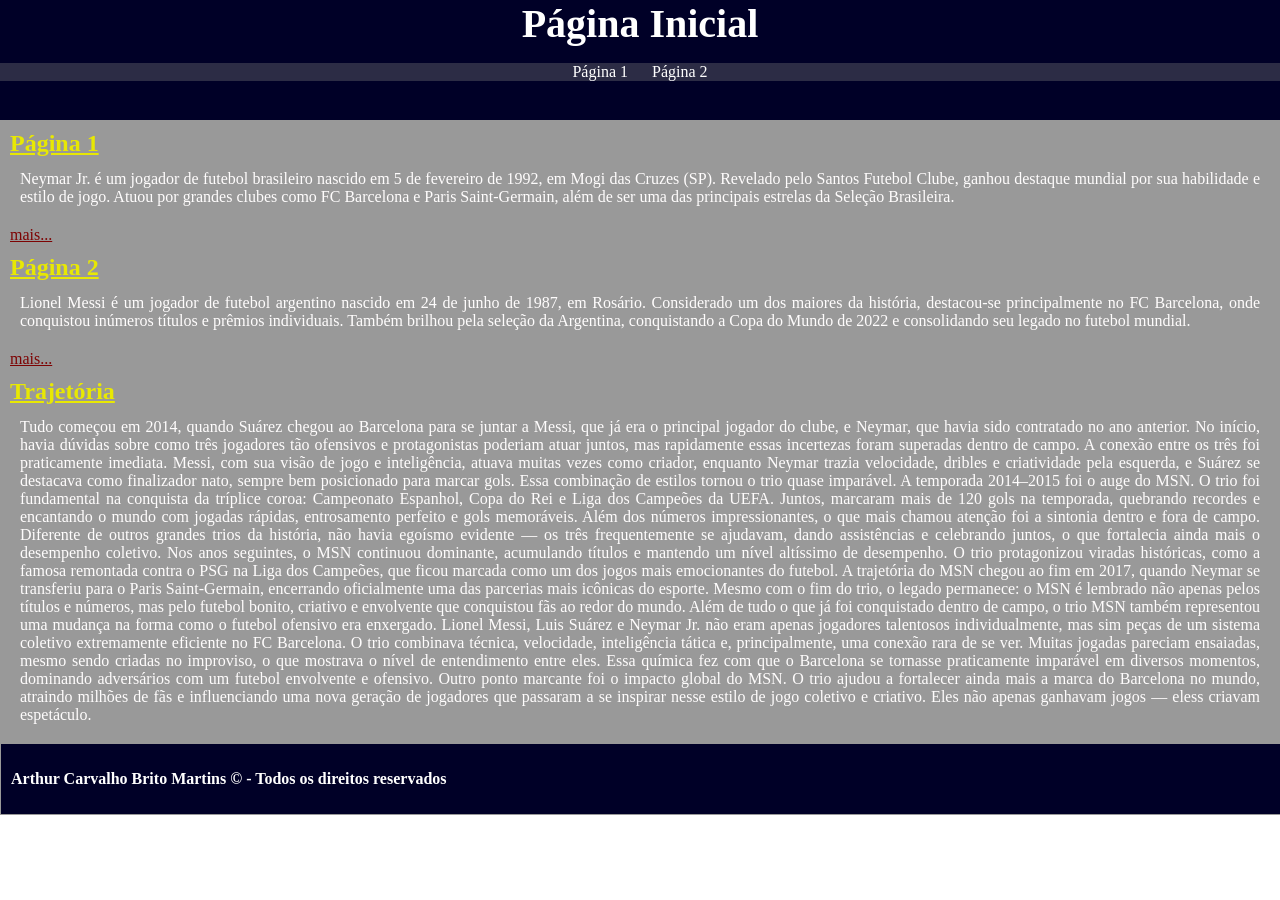
<file: index.html>
<!doctype html>
<html lang="pt-br">
  <head>
    <meta charset="UTF-8" />
    <meta name="viewport" content="width=device-width, initial-scale=1.0" />
    <title>Página Inicial</title>

    <link rel="stylesheet" href="./css/style.css" />
  </head>

  <body>
    <header>
      <h1>Página Inicial</h1>
      <nav>
        <ul>
          <li><a href="./pagina1.html">Página 1</a></li>
          <li><a href="./paginas/pagina2.html">Página 2</a></li>
        </ul>
      </nav>
    </header>

    <main>
      <section>
        <h2>Página 1</h2>
        <p>
          Neymar Jr. é um jogador de futebol brasileiro nascido em 5 de
          fevereiro de 1992, em Mogi das Cruzes (SP). Revelado pelo Santos
          Futebol Clube, ganhou destaque mundial por sua habilidade e estilo de
          jogo. Atuou por grandes clubes como FC Barcelona e Paris
          Saint-Germain, além de ser uma das principais estrelas da Seleção
          Brasileira.
        </p>
        <a href="./pagina1.html">mais...</a>
      </section>
      <section>
        <h2>Página 2</h2>
        <p>
          Lionel Messi é um jogador de futebol argentino nascido em 24 de junho
          de 1987, em Rosário. Considerado um dos maiores da história,
          destacou-se principalmente no FC Barcelona, onde conquistou inúmeros
          títulos e prêmios individuais. Também brilhou pela seleção da
          Argentina, conquistando a Copa do Mundo de 2022 e consolidando seu
          legado no futebol mundial.
        </p>
        <a href="./paginas/pagina2.html">mais...</a>
      </section>
      <section>
        <h2>Trajetória</h2>
        <p>
          Tudo começou em 2014, quando Suárez chegou ao Barcelona para se juntar
          a Messi, que já era o principal jogador do clube, e Neymar, que havia
          sido contratado no ano anterior. No início, havia dúvidas sobre como
          três jogadores tão ofensivos e protagonistas poderiam atuar juntos,
          mas rapidamente essas incertezas foram superadas dentro de campo. A
          conexão entre os três foi praticamente imediata. Messi, com sua visão
          de jogo e inteligência, atuava muitas vezes como criador, enquanto
          Neymar trazia velocidade, dribles e criatividade pela esquerda, e
          Suárez se destacava como finalizador nato, sempre bem posicionado para
          marcar gols. Essa combinação de estilos tornou o trio quase imparável.
          A temporada 2014–2015 foi o auge do MSN. O trio foi fundamental na
          conquista da tríplice coroa: Campeonato Espanhol, Copa do Rei e Liga
          dos Campeões da UEFA. Juntos, marcaram mais de 120 gols na temporada,
          quebrando recordes e encantando o mundo com jogadas rápidas,
          entrosamento perfeito e gols memoráveis. Além dos números
          impressionantes, o que mais chamou atenção foi a sintonia dentro e
          fora de campo. Diferente de outros grandes trios da história, não
          havia egoísmo evidente — os três frequentemente se ajudavam, dando
          assistências e celebrando juntos, o que fortalecia ainda mais o
          desempenho coletivo. Nos anos seguintes, o MSN continuou dominante,
          acumulando títulos e mantendo um nível altíssimo de desempenho. O trio
          protagonizou viradas históricas, como a famosa remontada contra o PSG
          na Liga dos Campeões, que ficou marcada como um dos jogos mais
          emocionantes do futebol. A trajetória do MSN chegou ao fim em 2017,
          quando Neymar se transferiu para o Paris Saint-Germain, encerrando
          oficialmente uma das parcerias mais icônicas do esporte. Mesmo com o
          fim do trio, o legado permanece: o MSN é lembrado não apenas pelos
          títulos e números, mas pelo futebol bonito, criativo e envolvente que
          conquistou fãs ao redor do mundo. Além de tudo o que já foi
          conquistado dentro de campo, o trio MSN também representou uma mudança
          na forma como o futebol ofensivo era enxergado. Lionel Messi, Luis
          Suárez e Neymar Jr. não eram apenas jogadores talentosos
          individualmente, mas sim peças de um sistema coletivo extremamente
          eficiente no FC Barcelona. O trio combinava técnica, velocidade,
          inteligência tática e, principalmente, uma conexão rara de se ver.
          Muitas jogadas pareciam ensaiadas, mesmo sendo criadas no improviso, o
          que mostrava o nível de entendimento entre eles. Essa química fez com
          que o Barcelona se tornasse praticamente imparável em diversos
          momentos, dominando adversários com um futebol envolvente e ofensivo.
          Outro ponto marcante foi o impacto global do MSN. O trio ajudou a
          fortalecer ainda mais a marca do Barcelona no mundo, atraindo milhões
          de fãs e influenciando uma nova geração de jogadores que passaram a se
          inspirar nesse estilo de jogo coletivo e criativo. Eles não apenas
          ganhavam jogos — eless criavam espetáculo.
        </p>
      </section>
    </main>

 
<footer>
<p>Arthur Carvalho Brito Martins &copy; - Todos os direitos reservados</p>
</footer>

</body>
</html>
</file>
<file: css/style.css>
body {
  margin: 0%;
  background:
    linear-gradient(rgba(0, 0, 0, 0.4), rgba(0, 0, 0, 0.4)),
    url("https://admin.cnnbrasil.com.br/wp-content/uploads/sites/12/2023/06/FzZIjLqXwAEBqzX-e1692718416931.jpg?w=1200&h=900&crop=1");

  background-size: cover;
  background-position: center;
  background-repeat: no-repeat;
  color: white;
}
header {
  background-color: #000027;
  padding: 0%;
  color: #fff;
  width: 100%;
  height: 120px;
  margin: 0 auto;
}

header h1 {
  font-size: 40px;
  text-align: center;
  margin: 0px;
}

header nav ul {
  list-style: none;
  background-color: #2c2c45;
  padding: 0;
  text-align: center;
}

header nav ul li {
  display: inline-block;
  margin: 0 10px;
}

header nav ul li a {
  color: #fff;
  text-decoration: none;
}

main section h2 {
  font-weight: bold;
  color: rgb(232, 232, 3);
  padding: 0%;
  height: 20px;
  margin: 10px;
  text-decoration: underline;
  font-style: initial;
  font-family: "Times New Roman", Times, serif;
}
footer {
  color: rgb(255, 255, 255);
  font-family: "Times New Roman", Times, serif;
  margin: 1px;
  font-weight: bold;
  background-color: #000027;
  width: 100%;
  padding: 10px;
  background-repeat: no-repeat;
}
main section p {
  margin: 10px;
  text-indent: 0%;
  font-family: "Times New Roman", Times, serif;
  text-align: justify;
  color: rgb(255, 253, 253);
  font-size: medium;
  padding: 10px;
}
main section a {
  color: rgb(125, 3, 3);
  margin: 10px;
  padding: 0%;
}
img {
  width: 300px;
  display: block;
  margin: auto;
}
</file>
